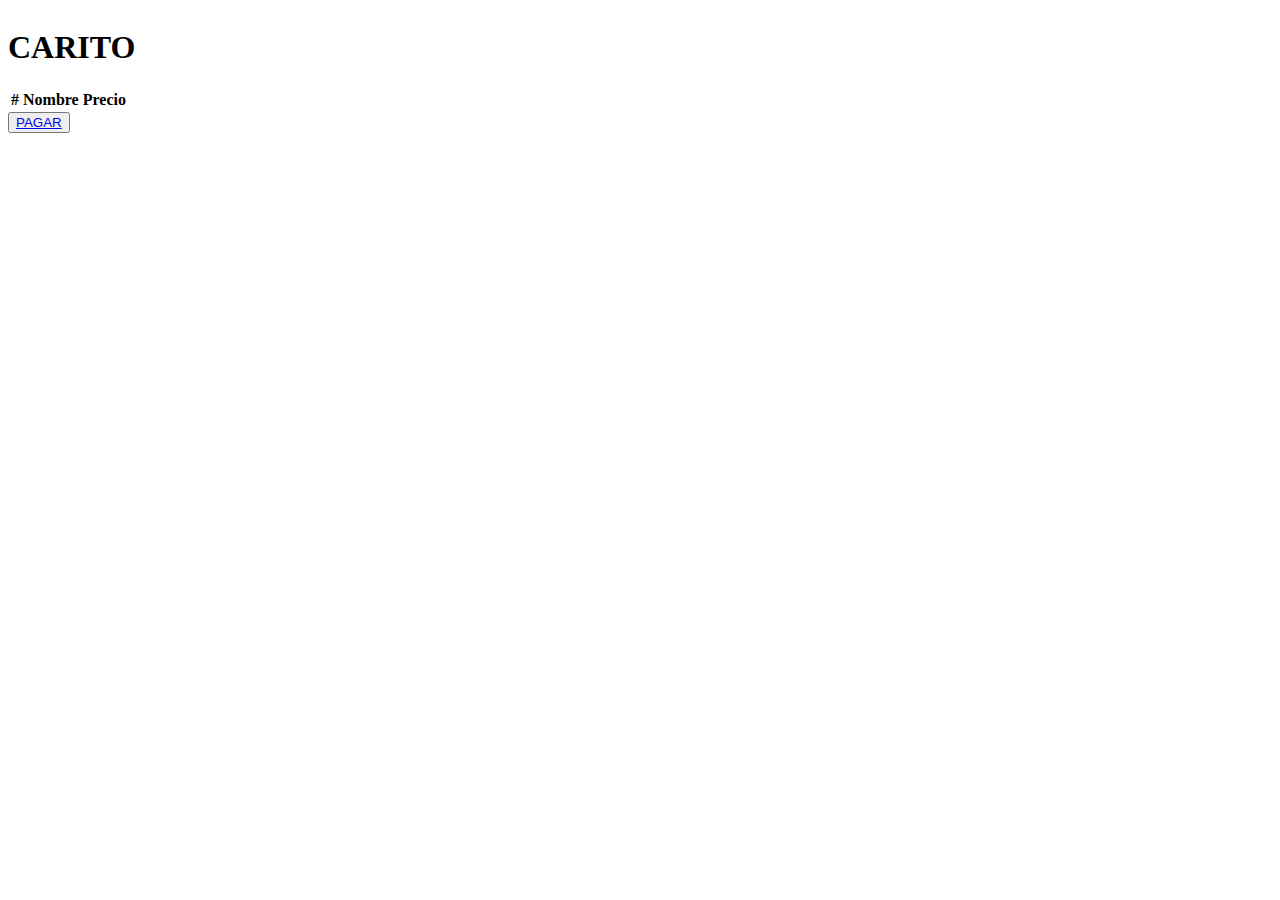
<file: carrito.html>
<!DOCTYPE html>
<html lang="en">

<head>
  <meta charset="UTF-8">
  <meta http-equiv="X-UA-Compatible" content="IE=edge">
  <meta name="viewport" content="width=device-width, initial-scale=1.0">
  <link rel="stylesheet" href="css/estilo.css">
  <title>Carrito</title>

</head>

<body>
  <div class="container">
    <div class="abs-center">
      <h1>CARITO</h1>
    </div>
    
      <table class="table table-striped" id="tabla">
        <thead>
          <tr>
            <th scope="col">#</th>
            <th scope="col">Nombre</th>
            <th scope="col">Precio</th>
           
          </tr>
        </thead>
        
        <tbody>
          
        </tbody>
      </table>
      <div class="container">
        <div class="abs-center">
          <button type="button " class="btn">
            <a class="navbar-brand" href="index.html" class="btn btn-primary">
              PAGAR
            </a>
          </button>
        </div>
      </div>
    
  </div>
  <script src="script.js"></script>
</body>

</html>
</file>
<file: css/estilo.css>
.abs-center {
  display: flex;
  align-items: center;
  justify-content: center;
 
}
.h1{
	display: flex;
  align-items: center;
  justify-content: center;

}
div{
  display: inline-block;
}
.division{
display: flexbox;
text-align: center;
background-color: aqua;
}
</file>
